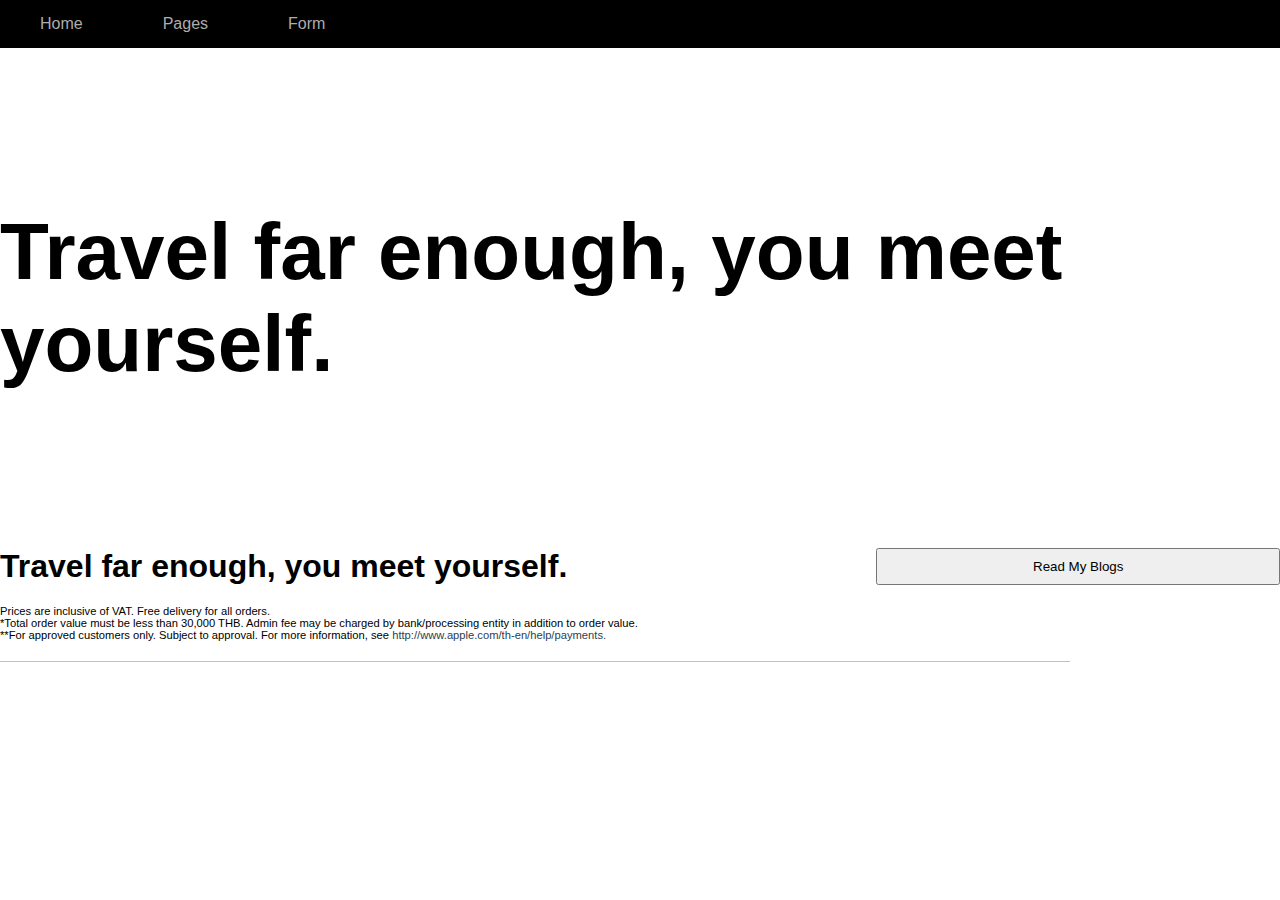
<file: index.html>
<!DOCTYPE html>
<html lang="en">
<head>
    <meta charset="UTF-8">
    <meta name="viewport" content="width=device-width, initial-scale=1.0">
    <title>Travel Blog</title>
    <link rel="stylesheet" href="style.css">
</head>
<body>
    <!-- ORIGINAL APPLE WEBSITE -->
<!-- https://www.apple.com/th-en/shop/browse/home_th_en -->

<body>
    <nav>
        <ul>
          <li><a href="#">Home</a></li>  
          <li><a href="pages.html">Pages</a></li>  
          <li><a href="form.html">Form</a></li>   
        </ul>
    </nav>
    
    <section class="welcome">
      <h1>Travel far enough, you meet yourself.</h1>
    </section>

    <section class="welcome2">
        <div class="readblogs">
            <h1>Travel far enough, you meet yourself.</h1>
            <button>Read My Blogs</button>
        </div>
      </section>
    
    
    
    <footer>
      <div class="footer-main">
        <div class="footer-detail">
          <p>Prices are inclusive of VAT. Free delivery for all orders.</p>
          <p>*Total order value must be less than 30,000 THB. Admin fee may be charged by bank/processing entity in addition to order value.</p>
          <p>**For approved customers only. Subject to approval. For more information, see <a href="#">http://www.apple.com/th-en/help/payments.</a></p>
        </div> <!-- end footer detail -->
        </div>
    </footer>
  </body>
</body>
</html>
</file>
<file: style.css>
@import url('https://fonts.googleapis.com/css?family=Roboto:100,300,400,700&display=swap');

* {
  padding: 0;
  margin: 0;
  box-sizing: border-box;
  font-family: 'roboot', sans-serif;
  text-decoration: none;
  /* border: red 1px solid; */
}
nav {
  width: 100%;
  height: 48px;
  background: #000;
  display: flex;
  /* justify-content: center; */
  align-items: center;
}
nav ul {
  list-style: none;
  display: flex;
}
nav ul li {
  margin: 0 40px;
}
nav ul li a {
  font-weight: 300;
  color: #adadad;
  transition: 600ms;
}
nav ul li a:hover {
  color: #f5f5f7;
}

.welcome {
  width: 100%;
  height: 500px;
  /* background-image: url("https://store.storeimages.cdn-apple.com/8756/as-images.apple.com/is/thai-aos-en-banner-hero-20160202?wid=1440&hei=689&fmt=jpeg&qlt=80&op_usm=0.5,0.5&.v=0"); */
  background-image: url("https://images.unsplash.com/photo-1697035509104-ec918901856e?ixlib=rb-4.0.3&ixid=M3wxMjA3fDB8MHxwaG90by1wYWdlfHx8fGVufDB8fHx8fA%3D%3D&auto=format&fit=crop&w=2071&q=80");
  background-repeat: no-repeat;
  background-size: cover;
  display: flex;
  justify-content: center;
  align-items: center;
}
.welcome h1 {
  color: #000000;
  font-weight: 600;
  font-size: 5rem;
}

.blog-grid{
  width: 100%;
  height: auto;
  display: flex;
  justify-content: center;
  align-items: center;
  padding: 50px 0;
  cursor: pointer;
}
.blog-grid h2{
  font-size: 4rem;
  font-weight: 600;
  margin-bottom: 20px;
}
.container {
  width: 1070px;
  display: flex;
  align-items: center;
  flex-direction: column;
}
.grid {
  display: grid;
  grid-template-columns: repeat(3, 1fr);
  grid-gap: 15px;
}
.grid-product {
  background: #f1f1f1;
  display: flex;
  flex-direction: column;
  justify-content: center;
  align-items: center;
  transition: .5s;
}
.grid-product:hover {
  background: #e1e1e1;
}
.grid-product img {
  width: 300px;
  height: 225px;
}
.grid-detail {
  margin: 20px 0;
  text-align: center;
  font-size: 1.3rem;
}
.grid-detail p:last-child {
  transition: .5s;
  margin-top: 10px;
}
.grid-product:hover > .grid-detail p:last-child {
  color: #3498db;
}

.grid-full {
  display: grid;
  grid-template-columns: repeat(3, 1fr);
  grid-gap: 10px;
}
.grid-product-full {
  background: #f1f1f1;
  grid-column: span 3;
  display: flex;
  position: relative;
}
.grid-detail-sum {
  position: absolute;
  top: 35%;
  right: 12%;
  text-align: center;
}
.grid-detail-sum h2 {
  font-size: 3rem;
  font-weight: 500;
}
.grid-detail-sum p {
  margin: 20px 0;
}
.grid-detail-sum a {
  color: #3498db;
}
.grid-detail-sum a:hover {
  text-decoration: underline;
}

.main-block, .info {
    display: flex;
    flex-direction: column;
  }
  
  .main-block {
    justify-content: center;
    align-items: center;
    width: 100%;
    min-height: 100%;
    background: url("/uploads/media/default/0001/01/49bff73f282c2c21f3341f1fe457fe35337b1792.jpeg") no-repeat center;
    background-size: cover;
  }
  
  form {
    width: 86%; 
    height: 86%;
    padding: 20px;
    margin-bottom: 20px;
    border-radius: 5px; 
    border: solid 1px #ccc;
    box-shadow: 1px 2px 5px rgba(0,0,0,.31); 
    background: #468aa9; 
  }
  
  .info-item {
    width: 100%;
  }
  
  input[type=text] {
    width: calc(100% - 57px);
    height: 36px;
    padding-left: 10px; 
    margin: 0 0 12px -5px;
    border-radius: 0 5px 5px 0;
    border: solid 1px #cbc9c9;
    box-shadow: 1px 2px 5px rgba(0,0,0,.09); 
    background: #fff; 
  }
  
  input[type=radio] {
    width: 30px;
  }
  
  textarea {
  width: 99%;
  margin-bottom: 12px;
  }
  
  #form button {
  width: 7%;
  padding: 8px; 
  border: none;
  background: #426cbf; 
  font-size: 14px;
  font-weight: 600;
  color: #fff;
  }
  
  input[type=reset]{
    width: 7%;
    padding: 8px;
    border: none;
    background: #426cbf; 
    font-size: 14px;
    font-weight: 600;
    color: #fff;
  }
  
  input[type=reset]:hover {
  background: #8189a1;
  }
  
  #form button:hover {
  background: #8189a1;
  }
  
  .info {
  flex-flow: row wrap;
  justify-content: space-between;
  }
  
  .info-item {
    padding-left: 10px;
    width: 48%;
  }

.blogspace_container{
    display: flex;
    align-items: center;
    justify-content: center;
}

.blogspace{
    display: grid;
    grid-template-rows: auto auto;
    margin: 100px;
    background-color: #96b7ce;
    padding: 40px;
    border-radius: 25px;
    gap: 30px;

}
.item1{
    text-align: center;
    color: black;
    border: #000 1px solid;
}

.item2{
    text-align: center;
    color: black;
    border: #000 1px solid;
}

.readblogs{
    display: grid;
    grid-template-columns: auto auto;
}

.readblogs 
footer {
  width: 100%;
  /* height: 500px; */
  background: #f1f1f1;
  display: flex;
  flex-direction: column;
  align-items: center;
}
.footer-main {
  width: 1070px;
}
.footer-detail {
  font-size: .7rem;
  color: #000000;
  padding: 20px 0;
  border-bottom: 1px solid #bdc3c7;
}
.footer-detail a {
  color: #2c3e50;
}
.footer-detail a:hover {
  text-decoration: underline;
}
</file>
